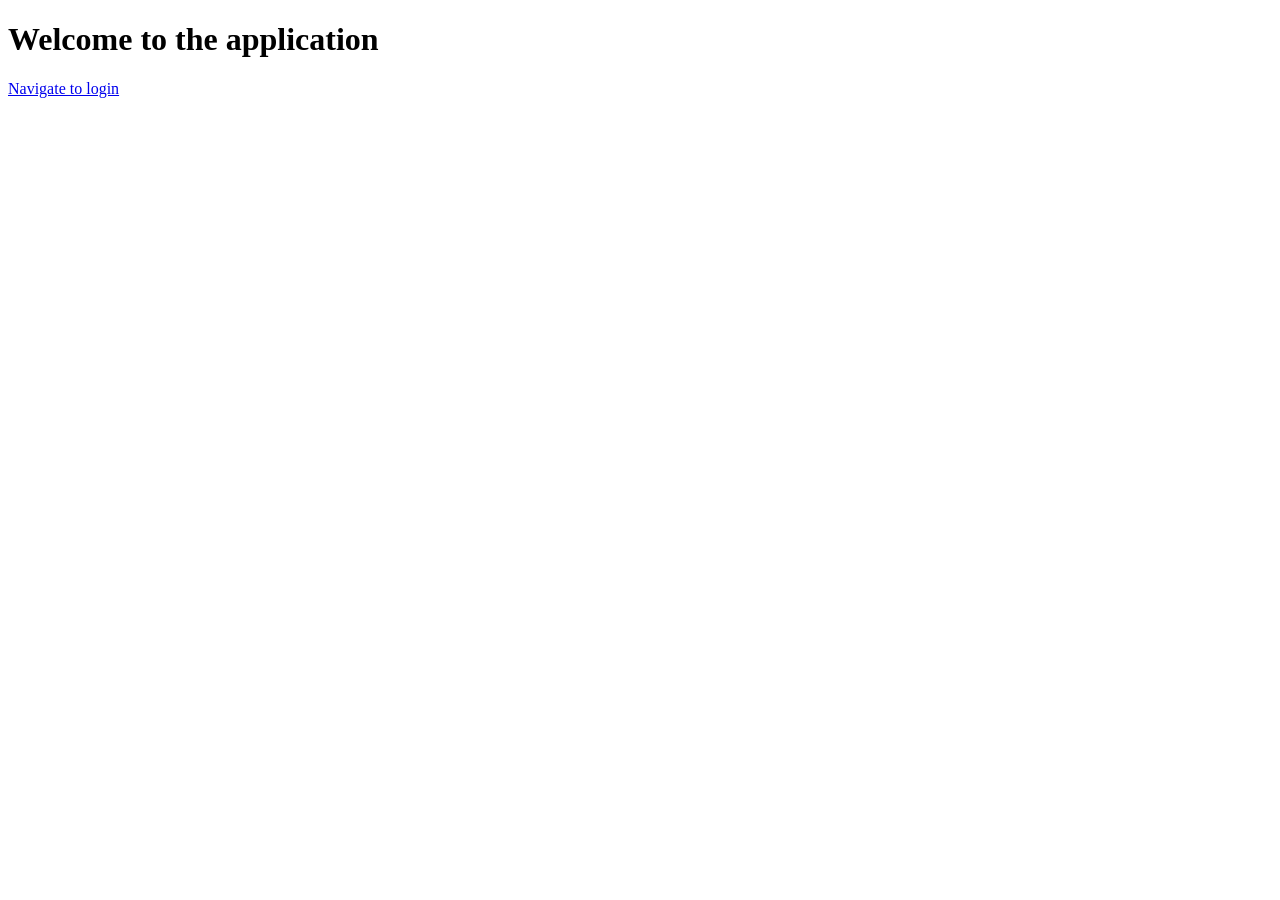
<file: Backend/auth-service/src/main/resources/static/index.html>
<!DOCTYPE html>
<html lang="en">
<head>
    <meta charset="UTF-8">
    <title>Welcome page</title>
</head>
<body>
<h1> Welcome to the application</h1>
<a href="/register">Navigate to login</a>
</body>
</html>
</file>
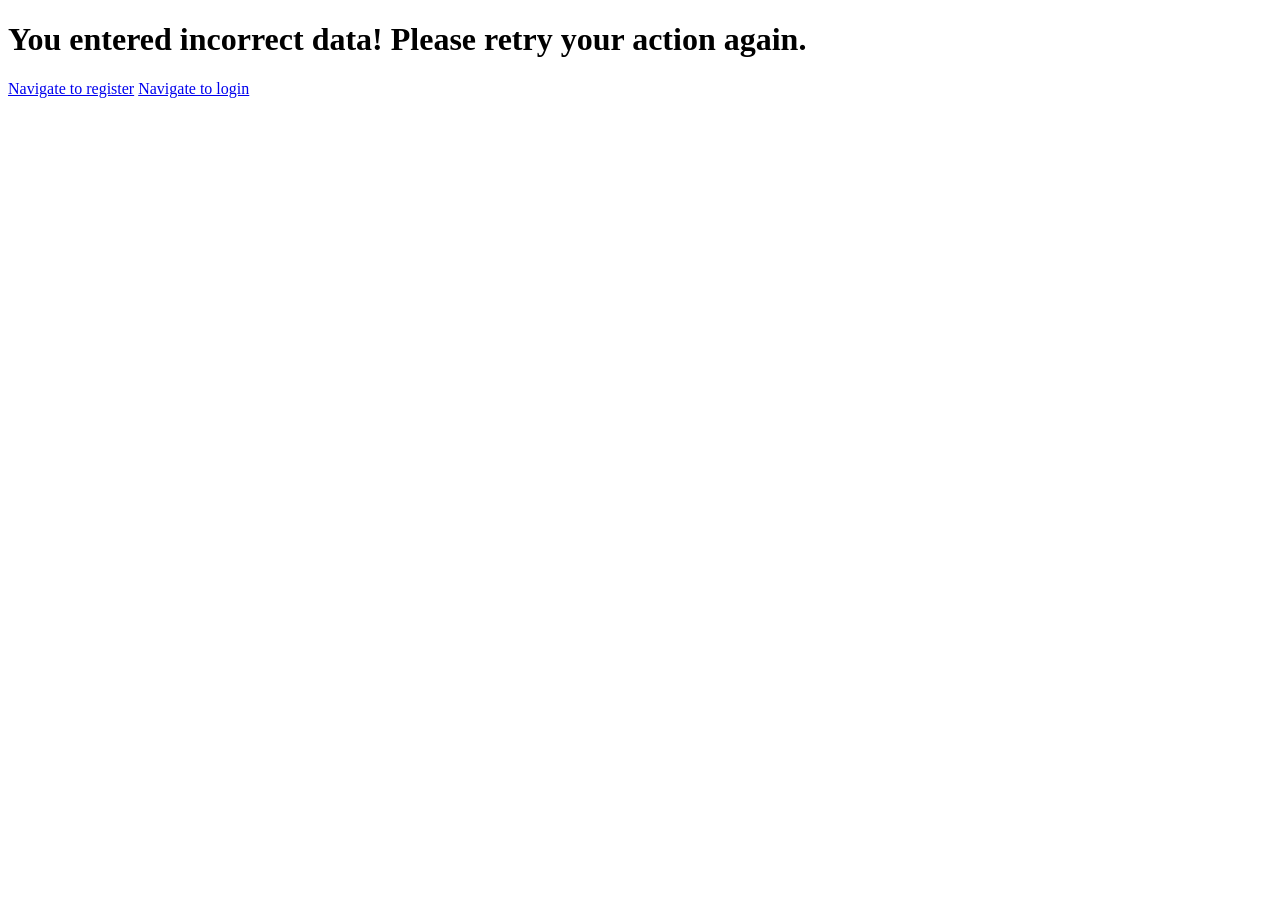
<file: Backend/auth-service/src/main/resources/templates/error_page.html>
<!DOCTYPE html>
<html lang="en">
<head>
    <meta charset="UTF-8">
    <title>Error page</title>
</head>
<body>
<h1>You entered incorrect data! Please retry your action again.</h1>
<a href="/register">Navigate to register</a>
<a href = "/login">Navigate to login</a>
</body>
</html>
</file>
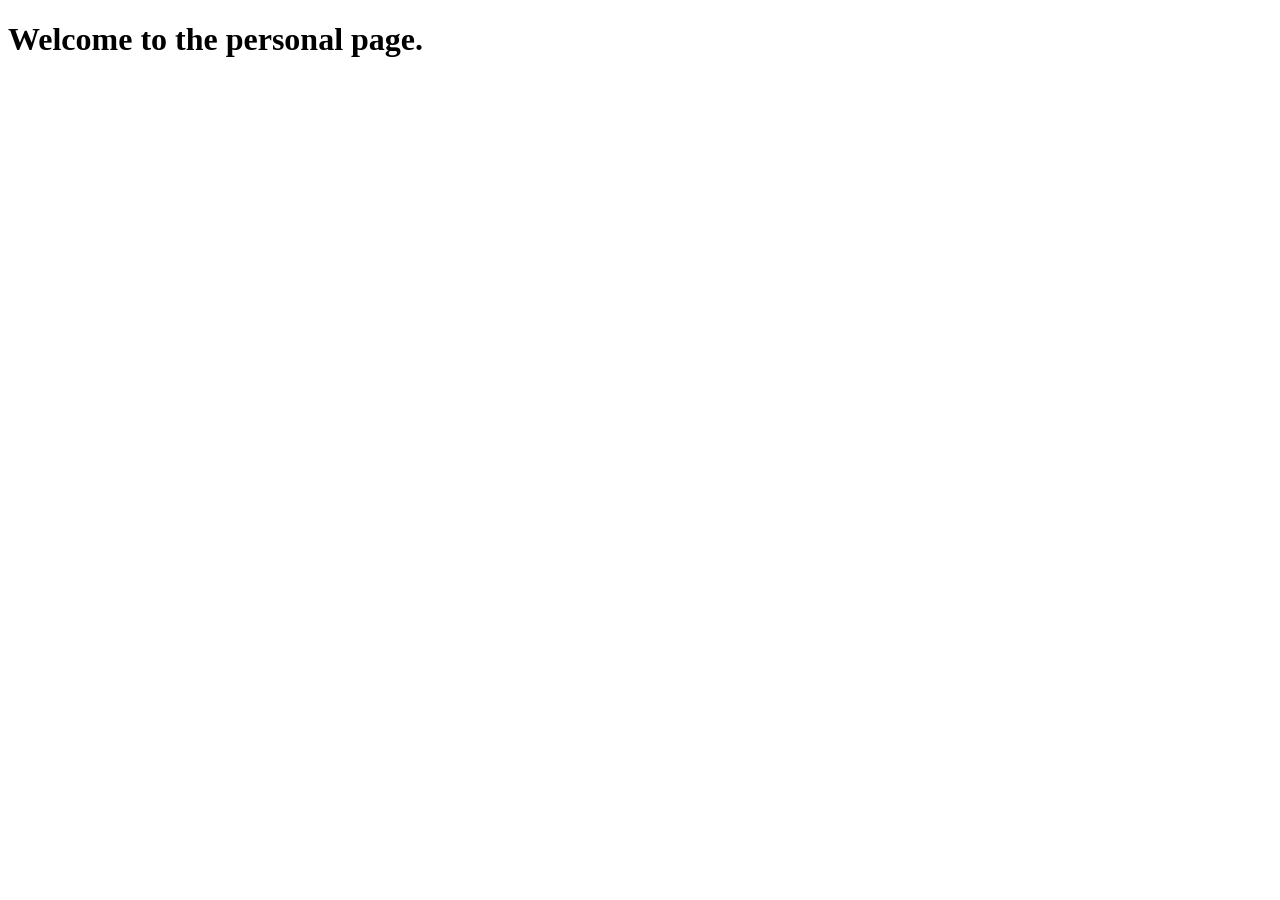
<file: Backend/auth-service/src/main/resources/templates/personal_page.html>
<!DOCTYPE html>
<html lang="en" xmlns:th="https://www.thymelef.org">
<head>
    <meta charset="UTF-8">
    <title>Personal page</title>
</head>
<body>
<h1>Welcome to the personal page. <span th:text="${userLogin}"></span></h1>
</body>
</html>
</file>
